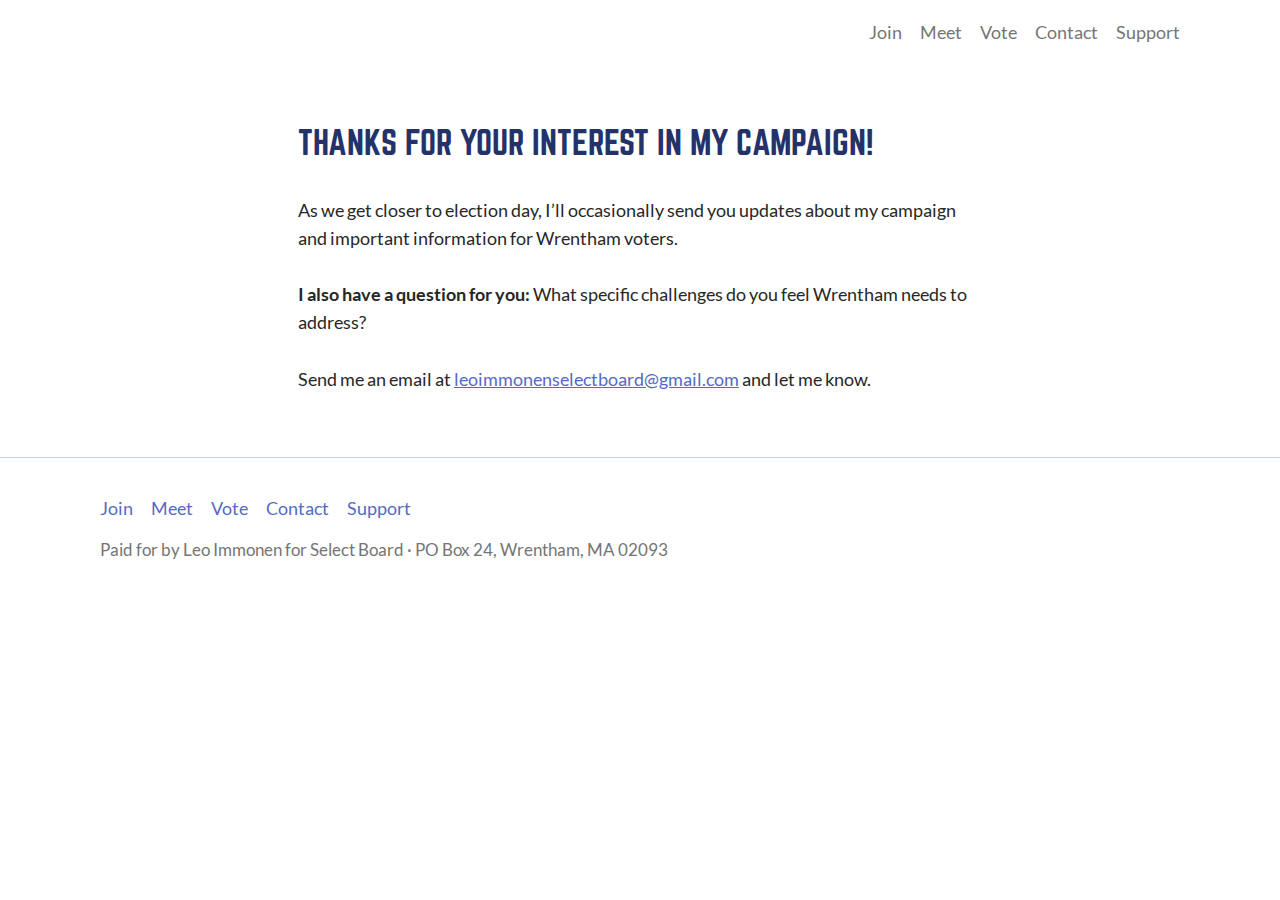
<file: docs/success/index.html>
<!DOCTYPE html>
<html lang="en-us">
	<head>
		<meta charset="utf-8">
		<meta http-equiv="X-UA-Compatible" content="IE=edge,chrome=1">
		<title>Thanks for your interest in my campaign! | Julie Garland for Wrentham Planning Board</title>
		<meta name="description" content="As we get closer to election day, I&rsquo;ll occasionally send you updates about my campaign and important information for Wrentham voters.
I also have a question for you: What specific challenges do you feel Wrentham needs to address?
Send me an email at leoimmonenselectboard@gmail.com and let me know.">
		
		<meta name="viewport" content="width=device-width, initial-scale=1">

		
		<meta property="og:title" content="Thanks for your interest in my campaign!">
		<meta property="og:description" content="As we get closer to election day, I&rsquo;ll occasionally send you updates about my campaign and important information for Wrentham voters.
I also have a question for you: What specific challenges do you feel Wrentham needs to address?
Send me an email at leoimmonenselectboard@gmail.com and let me know.">
		<meta property="og:url" content="https://julie4planning.com/success/">
		<meta property="og:type" content="website">
		<meta property="og:image" content="https://julie4planning.com/img/og.png">
		<meta property="og:image:alt" content="Logo">

		
		
		<link rel="shortcut icon" href="https://julie4planning.com/img/favicon.ico">
		<link rel="icon" sizes="16x16 32x32" href="https://julie4planning.com/img/favicon.ico">

		
		<style type="text/css">/**
 * @section Fonts
 */

/* Norwester */
@font-face {
	font-display: swap;
	font-family: 'Norwester';
	font-style: normal;
	font-weight: 700;
	src: url('../fonts/norwester-webfont.woff2') format('woff2');
}

/* lato-regular - latin */
@font-face {
	font-display: swap;
	font-family: 'Lato';
	font-style: normal;
	font-weight: 400;
	src: url('../fonts/lato-v24-latin-regular.woff2') format('woff2');
}

/* lato-italic - latin */
@font-face {
	font-display: swap;
	font-family: 'Lato';
	font-style: italic;
	font-weight: 400;
	src: url('../fonts/lato-v24-latin-italic.woff2') format('woff2');
}

/* lato-700 - latin */
@font-face {
	font-display: swap;
	font-family: 'Lato';
	font-style: normal;
	font-weight: 700;
	src: url('../fonts/lato-v24-latin-700.woff2') format('woff2');
}

/* lato-700italic - latin */
@font-face {
	font-display: swap;
	font-family: 'Lato';
	font-style: italic;
	font-weight: 700;
	src: url('../fonts/lato-v24-latin-700italic.woff2') format('woff2');
}/**
 * @section Configuration Settings
 * Typographic Scale: 1px, 4px, 5px, 8px, 9px, 11px, 12px, 13px, 15px, 16px, 19px, 21px, 24px, 28px, 32px, 48px, 64px, 80px, 96px
 */


:root {

	/* Colors */
	--color-primary: #b1ded6;
	--color-primary-dark: #7ac7bc;
	--color-primary-darker: #429e90;
	--color-primary-light: #dff1ef;
	--color-secondary: #243269;
	--color-secondary-dark: #131b3a;
	--color-secondary-light: #546bc4;
	--color-black: #272727;
	--color-black-dark: #000000;
	--color-white: #ffffff;

	--color-gray-darker: #4f4f4f;
	--color-gray-dark: #757575;
	--color-gray-medium-dark: #b2b2b2;
	--color-gray-medium-light: #d3d3d3;
	--color-gray-light: #e5e5e5;
	--color-gray-lighter: #f7f7f7;

	--color-code: #dd1144;
	--color-mark: #fbf9c9;


	/* Font Stacks */
	--font-primary: Lato, sans-serif;
	--font-secondary: Norwester, sans-serif;
	--font-monospace: Menlo, Monaco, "Courier New", monospace;


	/* Breakpoints */
	/* Can't use in media queries */
	--bp-xsmall: 19em;
	--bp-small: 28em;
	--bp-medium: 38em;
	--bp-medium-plus: 48em;
	--bp-large: 60em;
	--bp-xlarge: 80em;


	/* Sizing */
	--font-size: 112.5%;
	--spacing: 1.5625em;
	--container-width: 88%;
	--container-max-width: var(--bp-medium);
	--container-medium-max-width: var(--bp-medium-plus);
	--container-large-max-width: var(--bp-large);

}/**
 * @section CSS Reset
 * Adapted from Andy Bell's modern CSS reset
 * @link https://hankchizljaw.com/wrote/a-modern-css-reset/
 */

/**
 * Remove the tap delay in webkit
 * @link https://medium.com/@adactio/delay-a9df9edceef3#.7dmbl3xow
 */
a,
button,
input,
select,
textarea,
label,
summary {
	touch-action: manipulation;
}

button,
[type="submit"] {
    -webkit-appearance: none;
}

/**
 * Add box sizing to everything
 * @link http://www.paulirish.com/2012/box-sizing-border-box-ftw/
 */
*,
*:before,
*:after {
	box-sizing: border-box;
}

/**
 * 1. Force scrollbar display to prevent jumping on pages.
 * 2. Prevent iOS text size adjust after orientation change, without disabling
 *    user zoom.
 */
html {
	overflow-y: scroll; /* 1 */
	text-size-adjust: 100%; /* 2 */
}

/**
 * 1. Remove the margin in all browsers (opinionated).
 * 2. For the body to fill the viewport
 */
body {
	margin: 0; /* 1 */
	min-height: 100vh; /* 2 */
}

/**
 * Prevent img, video, and svg elements from spilling outside of the page on smaller screens.
 */
img,
video,
svg {
	max-width: 100%;
}

img,
video {
    height: auto;
}

/**
 * Prevent iframe, object, and embed elements from spilling outside of the page on smaller screens.
 * height: auto causes iframes to smush, so it's omitted here.
 */
iframe,
object,
embed {
	max-width: 100%;
}

audio {
	margin-bottom: var(--spacing);
	width: 100%;
}

summary {
    cursor: pointer;
}

/**
 * @workaround Remove focus from tabindex="-1" elements which are only script focusable
 * @link https://code.google.com/p/chromium/issues/detail?id=37721
 */
[tabindex="-1"]:focus {
    outline: none;
}/**
 * @section Grid
 */

/**
 * Base grid styles: single column
 */
.container {
	margin-left: auto;
	margin-right: auto;
	max-width: var(--container-max-width);
	width: var(--container-width);
}

.container-medium {
	max-width: var(--container-medium-max-width);
}

.container-large {
	max-width: var(--container-large-max-width);
}


/**
 * Full width content
 */
.full-width {
	margin-left: calc(50% - 50vw);
	min-width: 100vw;
	width: 100vw;
}



/**
 * Grids
 */

@media (min-width: 38em) {

	.row {
		display: grid;
		grid-template-columns: repeat(12, 1fr);
		grid-template-rows: 1fr auto;
		column-gap: 0.75em;
	}

	.row-gap-large {
		column-gap: 1.1875em;
	}

	.row-no-gap {
		column-gap: 0;
	}

	.row-auto {
		grid-template-columns: repeat(auto-fit, minmax(min(100%, 15em), 1fr));
	}

	.grid-fifth,
	.grid-sixth {
		grid-column: auto / span 2;
	}

	.grid-fourth {
		grid-column: auto / span 3;
	}

	.grid-third {
		grid-column: auto / span 4;
	}

	.grid-two-thirds {
		grid-column: auto / span 8;
	}

	.grid-half {
		grid-column: auto / span 6;
	}

	.grid-three-fourths {
		grid-column: auto / span 9;
	}

	.grid-four-fifths,
	.grid-five-sixths {
		grid-column: auto / span 10;
	}

	[class*="grid-start-"] {
		grid-row-start: 1;
	}

	.grid-start-first {
		grid-column-start: 1;
	}

	.grid-start-fourth {
		grid-column-start: 4;
	}

	.grid-start-third {
		grid-column-start: 5;
	}

	.grid-start-half {
		grid-column-start: 7;
	}

	.grid-start-two-thirds {
		grid-column-start: 9;
	}

	.grid-start-three-fourths {
		grid-column-start: 10;
	}

}


/**
 * Flexbox
 */
.row-flex {
	display: flex;
	justify-content: space-between;
	align-items: center;
	flex-wrap: wrap;
	column-gap: 1em;
	row-gap: 0.25em;
}


/**
 * Masonry
 */

.masonry a {
	display: block;
	width: 100%;
}

@media (min-width: 28em) {
	.masonry {
		column-count: 2;
		column-gap: 0.5em;
	}
}

@media (min-width: 38em) {
	.masonry {
		column-count: 3;
	}
}

@media (min-width: 60em) {
	.masonry {
		column-count: 4;
	}
}



/**
 * Columns
 */

@media (min-width: 38em) {
	.list-columns {
		column-count: 2;
	}
}/**
 * @section Typography
 * Sets font styles for entire site
 */

html {
	scroll-behavior: smooth;
}

body {
	background: var(--color-white);
	color: var(--color-black);
	font-family: var(--font-primary);
	font-size: var(--font-size);
	line-height: 1.5;
	overflow-x: hidden;
}

@media (min-width: 38em) {
	body {
		line-height: var(--spacing);
	}
}

p {
	margin: 0 0 var(--spacing);
}

/**
 * Hyperlink styling
 */

a {
	color: var(--color-secondary-light);
	text-decoration-skip-ink: auto;
	word-wrap: break-word;
}

a:hover {
	color: var(--color-secondary);
}


.link-no-underline {
	text-decoration: none;
}

.link-no-underline:hover {
	text-decoration: underline;
}


/**
 * Remove default link styling
 */

.link-plain {
	color: var(--color-black);
	text-decoration: none;
}

.link-plain:hover {
	color: var(--color-secondary-light);
}


/**
 * List styling
 */

ul,
ol {
	margin: 0 0 var(--spacing) 2em;
	padding: 0;
}

ul ul,
ul ol,
ol ol,
ol ul {
	margin-bottom: 0;
}

li {
	margin-bottom: 0.5em;
}

@media (min-width: 38em) {
	li {
		margin-bottom: 0.25em;
	}
}

.list-spaced li {
	margin-bottom: var(--spacing);
}

@media (min-width: 38em) {
	.list-spaced li {
		margin-bottom: 1em;
	}
}

.list-spaced-small li {
	margin-bottom: 1.125em;
}

@media (min-width: 38em) {
	.list-spaced-small li {
		margin-bottom: 0.6875em;
	}
}

dl,
dd {
	margin: 0;
	padding: 0;
}

dd {
	margin-bottom: var(--spacing);
}

dt {
	font-weight: bold;
}

/**
 * Removes list styling.
 * For semantic reasons, should only be used on unordered lists.
 */
.list-unstyled,
.list-inline,
.list-checked {
	list-style-type: "";
	margin-left: 0;
}

/**
 * Display lists on a single line.
 */

.list-inline {
	display: flex;
	align-items: center;
	column-gap: 1em;
	flex-wrap: wrap;
}

@media (max-width: 38em) {
	.list-inline-responsive {
		display: block;
	}
}

.list-inline-spaced {
	column-gap: 2.875em;
}

.list-inline-compact {
	column-gap: 0.5em;
}

.list-inline-center {
	justify-content: center;
}


/**
 * Checkmark lists
 */

.list-checked li {
	padding-left: 1em;
}

.list-checked li:before {
	content: "✓";
	color: var(--color-secondary);
	margin-left: -1em;
	margin-right: 0.25em;
}



/**
 * Heading styling for h1 through h6 elements.
 * Heading class lets you use one heading type for semantics, but style it as another heading type.
 */

h1, h2, h3, h4, h5, h6 {
	color: var(--color-secondary);
	font-family: var(--font-secondary);
	line-height: 1.4;
	margin: 0 0 1em;
	padding: 0;
	text-transform: uppercase;
	text-wrap: pretty;
	word-wrap: break-word;
}

h1,
.h1 {
	font-size: 1.5em;
	padding-top: 0.5em;
}

@media (min-width: 38em) {
	h1,
	.h1 {
		font-size: 1.75em;
	}
}

h2,
.h2 {
	font-size: 1.3125em;
	padding-top: 1em;
}

h3,
.h3 {
	font-size: 1.1875em;
}

h4, h5, h6,
.h4, .h5, .h6 {
	font-size: 1em;
}

h4,
.h4 {
	font-size: 0.8125em;
}

/**
 * Lines
 */
hr {
	border: 0;
	border-top: 1px solid var(--color-gray-light);
	margin: 2em auto;
}

.line-secondary {
	width: 50%;
}

.line-clear {
	border-top-color: transparent;
}

.line-overlay {
	margin-top: -2.8em;
}

.line-overlay > strong {
	background-color: var(--color-white);
	display: inline-block;
	padding: 0 1em;
	text-wrap: pretty;
}

@media (min-width: 38em) {
	.line-overlay > strong {
		padding: 0 2em;
	}
}

/**
 * Address styling not present in IE 8/9.
 */
mark {
	background: var(--color-mark);
	color: var(--color-black);
}

/**
 * Blockquotes
 */

blockquote {
	border-left: 0.25em solid var(--color-gray-light);
	font-style: italic;
	margin: 0 0 var(--spacing);
	padding-left: 1em;
	padding-right: 1em;
}

blockquote pre {
	font-style: normal;
}

cite {
	color: var(--color-gray-dark);
	display: block;
	font-size: 0.9375em;
	padding-top: 1em;
}/**
 * @section Code
 */

code,
kbd,
pre,
samp {
	font-family: var(--font-monospace);
	font-size: 0.875em;
}

code {
	color: var(--color-code);
	word-wrap: break-word;
}

pre {
	background-color: var(--color-tertiary-dark);
	border: 0.0625rem solid var(--color-white);
	border-radius: 0.5em;
	color: var(--color-white);
	display: block;
	line-height: 1.5;
	margin: 0 0 var(--spacing);
	overflow: auto;
	padding: 0.8125em;
	tab-size: 2;
	white-space: pre-wrap;
	word-break: break-all;
}

@media (min-width: 38em) {
	pre {
		tab-size: 4;
	}
}

pre code {
	color: inherit;
	font-size: 1em;
}/**
 * @section Forms
 * Styling for form elements.
 */

form,
fieldset {
	margin-bottom: var(--spacing);
}

fieldset {
	border: 0;
	padding: 0;
}

legend,
label {
	display: block;
	margin: 0 0 0.3125em;
	padding: 0;
}

/**
 * 1. Correct color not being inherited.
 *    Known issue: affects color of disabled elements.
 * 2. Correct font properties not being inherited.
 * 3. Address margins set differently in Firefox 4+, Safari, and Chrome.
 */
button,
input,
optgroup,
select,
textarea {
	color: var(--color-black); /* 1 */
	font: inherit; /* 2 */
	margin: 0; /* 3 */
	padding: 0.3125em;
}

input,
textarea,
select {
	border: 1px solid var(--color-gray-medium-dark);
	border-radius: 0.25em;
	display: block;
	line-height: 1.5;
	margin-bottom: 1.1875em;
	width: 100%;
}

@media (min-width: 38em) {
	input,
	textarea,
	select {
		line-height: 1.5625;
	}
}

form button,
form .btn {
	margin-bottom: 1.1875em;
}

textarea {
	height: 8em;
	overflow: auto;
	resize: vertical;
}

[type="image"],
[type="checkbox"],
[type="radio"] {
	cursor: pointer;
	display: inline-block;
	height: auto;
	margin-bottom: 0.3125em;
	padding: 0;
	width: auto;
}

[type="checkbox"],
[type="radio"] {
	margin-right: 0.25em;
}

input:focus,
textarea:focus {
	border-color: rgba(82, 168, 236, 0.8);
}

input[readonly] {
	background-color: var(--color-gray-light);
}

/**
 * Inline inputs
 */
.input-inline {
	display: inline-block;
	vertical-align: middle;
	width: auto;
}

/**
 * Condensed inputs
 */
.input-condensed {
	line-height: 1;
	padding-top: 0.125em;
	padding-bottom: 0.125em;
	vertical-align: top;
}

/**
 * Search
 */

/**
 * Create rounded search bar
 */
.input-search {
	width: 85%;
	padding-left: 0.9375em;
	padding-right: 2.5em;
	border-radius: 1.3125em;
}


/**
 * Special styling for search icon as button
 */
.btn-search {
	display: inline;
	color: var(--color-gray-dark);
	border: none;
	background: none;
	margin-left: -2.5em;
	margin-bottom: 0;
}

.btn-search:hover {
	color: var(--color-gray-darker);
}/**
 * @section Buttons
 */


/**
 * Primary buttons
 */

button,
.btn {
	--bg-color: var(--color-secondary);
	--border-color: var(--bg-color);
	--border-radius: 0.25em;
	--font-size: 0.9375em;
	--padding: 0.5625em 0.6875em;
	--line-height: 1.2;

	background-color: var(--bg-color);
	border: 0.0625rem solid var(--border-color);
	border-radius: var(--border-radius);
	color: var(--color-white);
	display: inline-block;
	font-size: var(--font-size);
	font-weight: normal;
	line-height: var(--line-height);
	margin-right: 0.3125em;
	margin-bottom: 0.3125em;
	padding: var(--padding);
}

button:hover,
.btn:hover {
	--bg-color: var(--color-secondary-dark);
	color: var(--color-white);
}

button del,
.btn del {
	color: var(--color-gray-medium-dark);
}

a.btn {
	text-decoration: none;
}


/**
 * Secondary buttons
 */
.btn-secondary {
	--bg-color: var(--color-primary);
	color: var(--color-black);
}

.btn-secondary:hover {
	--bg-color: var(--color-primary-dark);
	color: var(--color-black);
}


/**
 * Tertiary buttons
 */

.btn-tertiary {
	--bg-color: transparent;
	--border-color: var(--color-secondary);
	color: var(--color-secondary);
}

.btn-tertiary:hover {
	--bg-color: var(--color-secondary);
	--border-color: var(--color-secondary);
	color: var(--color-white);
}


/**
 * Muted buttons
 */
.btn-muted {
	--bg-color: var(--color-gray-light);
	color: var(--color-black);
}

.btn-muted:hover {
	--bg-color: var(--color-gray-medium-light);
	color: var(--color-black);
}


/**
 * Active state
 */

button:active,
.btn:active {
	box-shadow: inset 0 0.15625em 0.25em rgba(0, 0, 0, 0.15), 0 1px 0.15625em rgba(0, 0, 0, 0.05);
	outline: 0;
}


/**
 * Disabled state
 */

button[disabled],
[data-submitting] button,
[form-submitting] button {
	box-shadow: none;
	cursor: not-allowed;
	opacity: 0.5;
	pointer-events: none;
}


/**
 * Button size
 */

.btn-large,
.btn-small {
	--line-height: normal;
}

.btn-large {
	--font-size: 1em;
	--padding: 0.6875em 1.3125em;
}

.btn-xlarge {
	--font-size: 1em;
	--padding: 0.9375em 1.5em;
}

.btn-small {
	--font-size: 0.8125em;
	--padding: 0.25em 0.5em;
}



/**
 * Block-level buttons
 */

.btn-block {
	display: block;
	margin-right: 0;
	padding-right: 0;
	padding-left: 0;
	width: 100%;
}


/**
 * General styles
 */

button,
.btn,
html input[type="button"],
input[type="reset"],
input[type="submit"] {
	cursor: pointer;
	text-align: center;
	vertical-align: middle;
}


/**
 * Remove right margin on last element and inputs
 */
button:last-child,
.btn:last-child,
input.btn {
	margin-right: 0;
}/**
 * @Section Images
 * Image styling
 */

figure {
	margin: 0 0 var(--spacing);
	padding: 0;
}

figcaption {
	font-size: 0.9375em;
	font-style: italic;
	color: var(--color-gray-dark);
	padding-top: 0.5em;
	text-align: center;
}

/**
 * Adds a border
 */
.img-border {
	border: 1px solid var(--color-gray-medium-dark);
}

.img-photo {
	border: 0.5em solid var(--color-white);
	border-bottom-width: 2em;
	border-radius: 0.1875em;
}

/**
 * Adds a 50% border radius, turning square images into a circle.
 */
.img-circle {
	border-radius: 50%;
}


/**
 * Image alignment
 */

.img-center,
.img-left {
	display: block;
	text-align: center;
	margin-left: auto;
	margin-right: auto;
}

@media (min-width: 28em) {
	.img-left {
		float: left;
		margin-right: 1em;
	}
}/**
 * @section FluidVids
 */

[src*="youtube.com"],
[src*="youtube-nocookie.com"],
[src*="player.vimeo.com"],
.fluid-vid {
	aspect-ratio: 16 / 9;
	background-color: var(--color-gray-lighter);
	height: 100%;
	margin-bottom: var(--spacing);
	width: 100%;
}/**
 * @section Callouts
 */

.callout {
	background-color: var(--color-gray-lighter);
	border: 1px solid var(--color-gray-light);
	border-radius: 0.5em;
	margin-bottom: var(--spacing);
	padding: 1em 1.5em;
}

.callout-cta {
	background-color: var(--color-white);
	border: 1px solid var(--color-gray-medium-dark);
	border-radius: 0.5em;
	margin-bottom: var(--spacing);
	padding: 1em;
}

.callout-cta del {
	color: var(--color-gray-medium-dark);
}/**
 * @section Tables
 * Styling for tables
 */

table {
	border-collapse: collapse;
	border-spacing: 0;
	margin-bottom: var(--spacing);
	max-width: 100%;
	width: 100%;
}

th,
td {
	text-align: left;
	padding: 0.5em;
}

th {
	border-bottom: 0.125em solid var(--color-gray-light);
	font-weight: bold;
	vertical-align: bottom;
}

td {
	border-top: 1px solid var(--color-gray-light);
	vertical-align: top;
}

/**
 * Adds zebra striping
 */
.table-striped tbody tr:nth-child(odd of :not([hidden])) {
	background-color: var(--color-gray-lighter);
}/**
 * @section Main Nav
 * Styling for the main navigation area
 */

/*.nav-header {
	border-bottom: 2px solid var(--color-secondary);
}*/

/**
 * The navigation wrapper
 */
.nav-wrap {
	padding: 1em 0;
	text-align: center;
}

@media (min-width: 60em) {
	.nav-wrap {
		display: flex;
		justify-content: space-between;
		align-items: center;
	}
}

/**
 * The logo
 */
.logo {
	color: var(--color-black);
	display: inline-block;
	font-family: var(--font-secondary);
	font-size: 1.0625em;
	font-weight: bold;
	line-height: 1.2;
	margin-bottom: 0.5em;
	text-decoration: none;
	text-transform: uppercase;
	text-align: left;
	transition: color 200ms ease-in;
}

@media (min-width: 60em) {
	.logo {
		margin-bottom: 0;
	}
}

.logo-row {
	display: flex;
	align-items: center;
}

.logo-name {
	color: var(--color-secondary);
	font-size: 1.3125em;
}

.logo-join {
	color: var(--color-gray-dark);
	font-family: var(--font-primary);
	font-size: 0.8125em;
	font-style: italic;
	text-transform: none;
}

.logo:hover {
	color: var(--color-secondary);
}

/**
 * The navigation menu
 */
.nav {
	display: flex;
	align-items: center;
	justify-content: center;
	column-gap: 1em;
	flex-wrap: wrap;
	list-style-type: "";
	margin-left: 0;
	margin-bottom: 0;
}

.nav .btn {
	margin-bottom: 0;
}

.nav a:not(.btn) {
	color: var(--color-gray-dark);
	text-decoration: none;
}

.nav a:not(.btn):hover,
.nav [aria-current="page"] {
	border-bottom: 0.125em solid var(--color-secondary);
	color: var(--color-black);
}/**
 * @section Secondary Nav
 * Styling for the secondary navigation area
 */

.nav-secondary a {
	text-decoration: none;
}

.nav-secondary a:hover {
	text-decoration: underline;
}/**
 * @section ConvertKit
 */


.formkit-form[data-uid="b5f87421df"] .ordered-list,
.formkit-form[data-uid="b5f87421df"] .unordered-list {
	list-style-position: outside !important;
	padding-left: 1em;
}

.formkit-form[data-uid="b5f87421df"] .list-item {
	padding-left: 0;
}

.formkit-form[data-uid="b5f87421df"] .formkit-button,
.formkit-form[data-uid="b5f87421df"] .formkit-submit {
	position: relative;
}

.formkit-form[data-uid="b5f87421df"] .formkit-alert {
	background: #f9fafb;
	border: 1px solid #e3e3e3;
	border-radius: 5px;
	flex: 1 0 auto;
	list-style: none;
	margin: 25px auto;
	padding: 12px;
	text-align: center;
	width: 100%;
}

.formkit-form[data-uid="b5f87421df"] .formkit-alert:empty {
	display: none;
}

.formkit-form[data-uid="b5f87421df"] .formkit-alert-success {
	background: #d3fbeb;
	border-color: #10bf7a;
	color: #0c905c;
}

.formkit-form[data-uid="b5f87421df"] .formkit-alert-error {
	background: #fde8e2;
	border-color: #f2643b;
	color: #ea4110;
}

.formkit-form[data-uid="b5f87421df"] .formkit-spinner {
	display: flex;
	height: 0px;
	width: 0px;
	margin: 0 auto;
	position: absolute;
	top: 0;
	left: 0;
	right: 0;
	width: 0px;
	overflow: hidden;
	text-align: center;
	transition: all 300ms ease-in-out;
}

.formkit-form[data-uid="b5f87421df"] .formkit-spinner>div {
	margin: auto;
	width: 12px;
	height: 12px;
	background-color: #fff;
	opacity: 0.3;
	border-radius: 100%;
	display: inline-block;
	animation: formkit-bouncedelay-formkit-form-data-uid-b5f87421df- 1.4s infinite ease-in-out both;
}

.formkit-form[data-uid="b5f87421df"] .formkit-spinner>div:nth-child(1) {
	animation-delay: -0.32s;
}

.formkit-form[data-uid="b5f87421df"] .formkit-spinner>div:nth-child(2) {
	animation-delay: -0.16s;
}

.formkit-form[data-uid="b5f87421df"] .formkit-submit[data-active] .formkit-spinner {
	opacity: 1;
	height: 100%;
	width: 50px;
}

.formkit-form[data-uid="b5f87421df"] .formkit-submit[data-active] .formkit-spinner~span {
	opacity: 0;
}

@keyframes formkit-bouncedelay-formkit-form-data-uid-b5f87421df- {

	0%,
	80%,
	100% {
		transform: scale(0);
	}

	40% {
		transform: scale(1);
	}
}
/**
 * @section Utility classes
 */

/**
 * Text sizes
 */

.text-small {
	font-size: 0.9375em;
}

.text-xsmall {
	font-size: 0.75em;
}

.text-large,
.text-xlarge {
	line-height: 1.4;
}

.text-large {
	font-size: 1.1875em;
}

@media (min-width: 38em) {
	.text-large {
		font-size: 1.3125em;
	}
}

.text-xlarge {
	font-size: 1.7em;
}

@media (min-width: 38em) {
	.text-xlarge {
		font-size: 2em;
	}
}


/**
 * Text colors
 */

.text-muted {
	color: var(--color-gray-dark);
}

.text-muted-light {
	color: var(--color-gray-medium-dark);
}


/**
 * Text transforms
 */

.text-normal {
	font-weight: normal;
	font-style: normal;
}

.text-capitalize {
	text-transform: capitalize;
}

.text-pretty {
	text-wrap: pretty;
}

.text-balance {
	text-wrap: balance;
}

.text-primary {
	font-family: var(--font-primary);
}

.text-secondary {
	font-family: var(--font-secondary);
}


/**
 * Text alignment
 */

.text-center {
	text-align: center;
}

@media (max-width: 38em) {
	.text-center-small {
		text-align: center;
	}
}

.text-right {
	text-align: right;
}

@media (min-width: 38em) {
	.text-right-large {
		text-align: right;
	}
}



/**
 * Background Color & Borders
 */
.bg-muted {
	background-color: var(--color-gray-lighter);
}

.bg-primary {
	background-color: var(--color-primary);
}

.bg-primary-dark {
	background-color: var(--color-primary-darker);
}

.bg-secondary {
	background-color: var(--color-secondary);
}

.bg-secondary-dark {
	background-color: var(--color-secondary-dark);
}

:is(.bg-primary-dark, .bg-secondary, .bg-secondary-dark),
:is(.bg-primary-dark, .bg-secondary, .bg-secondary-dark) a:not(.btn),
:is(.bg-primary-dark, .bg-secondary, .bg-secondary-dark) :is(h1, h2, h3, h4, h5, h6) {
	color: var(--color-white);
}

:is(.bg-primary-dark, .bg-secondary, .bg-secondary-dark) a:not(.btn):hover {
	color: var(--color-gray-medium-dark);
}


/**
 * Borders
 */

.border-top-primary {
	border-top: 1px solid var(--color-primary);
}

.border-top-primary-dark {
	border-top: 1px solid var(--color-primary-darker);
}

.border-secondary {
	border: 1px solid var(--color-secondary);
}

.border-secondary-dark {
	border: 1px solid var(--color-secondary-dark);
}

.border-radius {
	border-radius: 0.5em;
}



/**
 * Hero images
 */

.bg-hero {
	background-size: cover;
	background-position: center;
	min-height: 75vh;
	width: 100%;
	max-width: 100vw;
}



/**
 * Allow horizontal scroll
 */
.scroll-horizontal {
	display: block;
	overflow-x: auto;
}


/**
 * Margins
 */

.no-margin-top {
	margin-top: 0;
}

.no-margin-bottom {
	margin-bottom: 0;
}

.margin-top {
	margin-top: var(--spacing);
}

.margin-bottom {
	margin-bottom: var(--spacing);
}

.margin-bottom-small {
	margin-bottom: 0.5em;
}

.margin-bottom-medium {
	margin-bottom: 1.1875em;
}

.margin-bottom-large {
	margin-bottom: 2em;
}

.margin-bottom-negative {
	margin-bottom: -1.75em;
}

.margin-right {
	margin-right: 0.25em;
}


/**
 * Padding
 */

.no-padding-top {
	padding-top: 0;
}

.no-padding-bottom {
	padding-bottom: 0;
}

.padding {
	padding: 0.6875em 1em;
}

.padding-top {
	padding-top: var(--spacing);
}

.padding-top-xsmall {
	padding-top: 0.25em;
}

.padding-top-small {
	padding-top: 0.5em;
}

.padding-top-medium {
	padding-top: 1em;
}

.padding-top-large {
	padding-top: 2em;
}

.padding-top-xlarge {
	padding-top: 3em;
}

.padding-bottom {
	padding-bottom: var(--spacing);
}

.padding-bottom-small {
	padding-bottom: 0.5em;
}

.padding-bottom-large {
	padding-bottom: 2em;
}

.padding-bottom-xlarge {
	padding-bottom: 3em;
}


/**
 * Accessibility
 */

/*
 * Hide only visually, but have it available for screen readers:
 * @link https://snook.ca/archives/html_and_css/hiding-content-for-accessibility
 *
 * 1. For long content, line feeds are not interpreted as spaces and small width
 *    causes content to wrap 1 word per line:
 *    https://medium.com/@jessebeach/beware-smushed-off-screen-accessible-text-5952a4c2cbfe
 */
.screen-reader,
.tarpit {
	border: 0;
	clip: rect(0 0 0 0);
	height: 1px;
	margin: -1px;
	overflow: hidden;
	padding: 0;
	position: absolute;
	white-space: nowrap; /* 1 */
	width: 1px;
}

/*
 * Extends the .visuallyhidden class to allow the element to be focusable when navigated to via the keyboard
 * @link https://www.drupal.org/node/897638
 */
.screen-reader-focusable:active,
.screen-reader-focusable:focus {
	clip: auto;
	height: auto;
	margin: 0;
	overflow: visible;
	position: static;
	white-space: inherit;
	width: auto;
}


/**
 * Remove all animations and transitions for people that prefer not to see them
 */
@media (prefers-reduced-motion: reduce) {
	* {
		animation-duration: 0.01ms !important;
		animation-iteration-count: 1 !important;
		transition-duration: 0.01ms !important;
		scroll-behavior: auto !important;
	}
}


/**
 * Clear any floats
 */
.clearfix:before,
.clearfix:after {
	display: table;
	content: " ";
}

.clearfix:after {
	clear: both;
}/**
 * @section Print
 * Styling for printed content. Adapted from HTML5BP.
 * @link http://html5boilerplate.com
 */

@media print {

	/**
	 * Universal selector.
	 * Reset all content to transparent background, black color, and remove box and text shadows.
	 */
	* {
		background: transparent !important;
		color: #000 !important;
		box-shadow: none !important;
		text-shadow: none !important;
	}

	/**
	 * Specifies page margin
	 */
	@page {
		margin: 0.5cm;
	}

	/**
	 * Underline all links
	 */
	a,
	a:visited {
		text-decoration: underline;
	}

	/**
	 * Show URL after links
	 */
	a[href]:after {
		content: " (" attr(href) ")";
	}

	/**
	 * Don't show URL for internal links
	 */
	a[href^="#"]:after {
		content: "";
	}

	/**
	 * Specifies the minimum number of lines to print at the top and bottom of a page.
	 */
	p,
	h1, h2, h3 {
		orphans: 3;
		widows: 3;
	}

	/**
	 * Avoid inserting a page break after headers
	 */
	h1, h2, h3 {
		page-break-after: avoid;
	}

	/**
	 * Change border color on blockquotes and preformatted text.
	 * Avoid page breaks inside the content
	 */
	pre,
	blockquote {
		border-color: #999;
		page-break-inside: avoid;
	}

	/**
	 * Displayed as a table header row group
	 */
	thead {
		display: table-header-group;
	}

	/**
	 * Avoid inserting a page break inside table rows and images
	 */
	tr,
	img {
		page-break-inside: avoid;
	}

	/**
	 * Hide header and footer nav, and email subscribe form
	 */
	header .nav,
	footer,
	main aside form {
		display: none;
	}

	/**
	 * Remove body border
	 */
	body {
		border-top: none;
	}

}</style>
	</head>

	<body class="type-page page-single" id="page-aacdfef422bea8f6180e1d1e68804581">

		<header class="nav-header margin-bottom-large">
	<div class="container container-large">
		<nav class="nav-wrap">
			<a class="logo" href="https://julie4planning.com">
				
			</a>
			<div class="nav-menu" id="nav-menu">
				<ul class="nav">
					<li><a href="https://julie4planning.com#join">Join</a></li>
<li><a href="https://julie4planning.com#meet">Meet</a></li>
<li><a href="https://julie4planning.com#vote">Vote</a></li>
<li><a href="https://julie4planning.com#contact">Contact</a></li>
<li><a href="https://julie4planning.com#donate">Support</a></li>
				</ul>
			</div>
		</nav>
	</div>
</header>

		<main id="main" class="padding-bottom-large" tabindex="-1">

			<div class="container">

	<article>

	
	<h1>Thanks for your interest in my campaign!</h1>
	

	<p>As we get closer to election day, I&rsquo;ll occasionally send you updates about my campaign and important information for Wrentham voters.</p>

<p><strong>I also have a question for you:</strong> What specific challenges do you feel Wrentham needs to address?</p>

<p>Send me an email at <a href="mailto:leoimmonenselectboard@gmail.com">leoimmonenselectboard@gmail.com</a> and let me know.</p>


</article>

			</div>
		</main>

		<div class="border-top-primary">
			<footer class="footer container container-large padding-top-large padding-bottom-large">
				<div class="row-flex margin-bottom-small">
					<nav class="tabindex nav-secondary" id="nav-secondary" tabindex="-1">
	<ul class="list-inline no-margin-bottom">
		<li><a href="https://julie4planning.com#join">Join</a></li>
<li><a href="https://julie4planning.com#meet">Meet</a></li>
<li><a href="https://julie4planning.com#vote">Vote</a></li>
<li><a href="https://julie4planning.com#contact">Contact</a></li>
<li><a href="https://julie4planning.com#donate">Support</a></li>
	</ul>
</nav>
				</div>
				<p class="text-small text-muted">Paid for by Leo Immonen for Select Board &middot; PO Box 24, Wrentham, MA 02093</p>
			</footer>
		</div><script>// Initialize the service worker
if (navigator && navigator.serviceWorker) {
	navigator.serviceWorker.register('/sw.js');
}

// Cleanup old cache on page load
if (navigator.serviceWorker.controller) {
	window.addEventListener('load', function () {
		navigator.serviceWorker.controller.postMessage('cleanUp');
	});
}// Initialize the service worker
if (navigator && navigator.serviceWorker) {
	navigator.serviceWorker.register('/sw.js');
}

// Cleanup old cache on page load
if (navigator.serviceWorker.controller) {
	window.addEventListener('load', function () {
		navigator.serviceWorker.controller.postMessage('cleanUp');
	});
}
		</script>
	</body>
</html>
</file>
